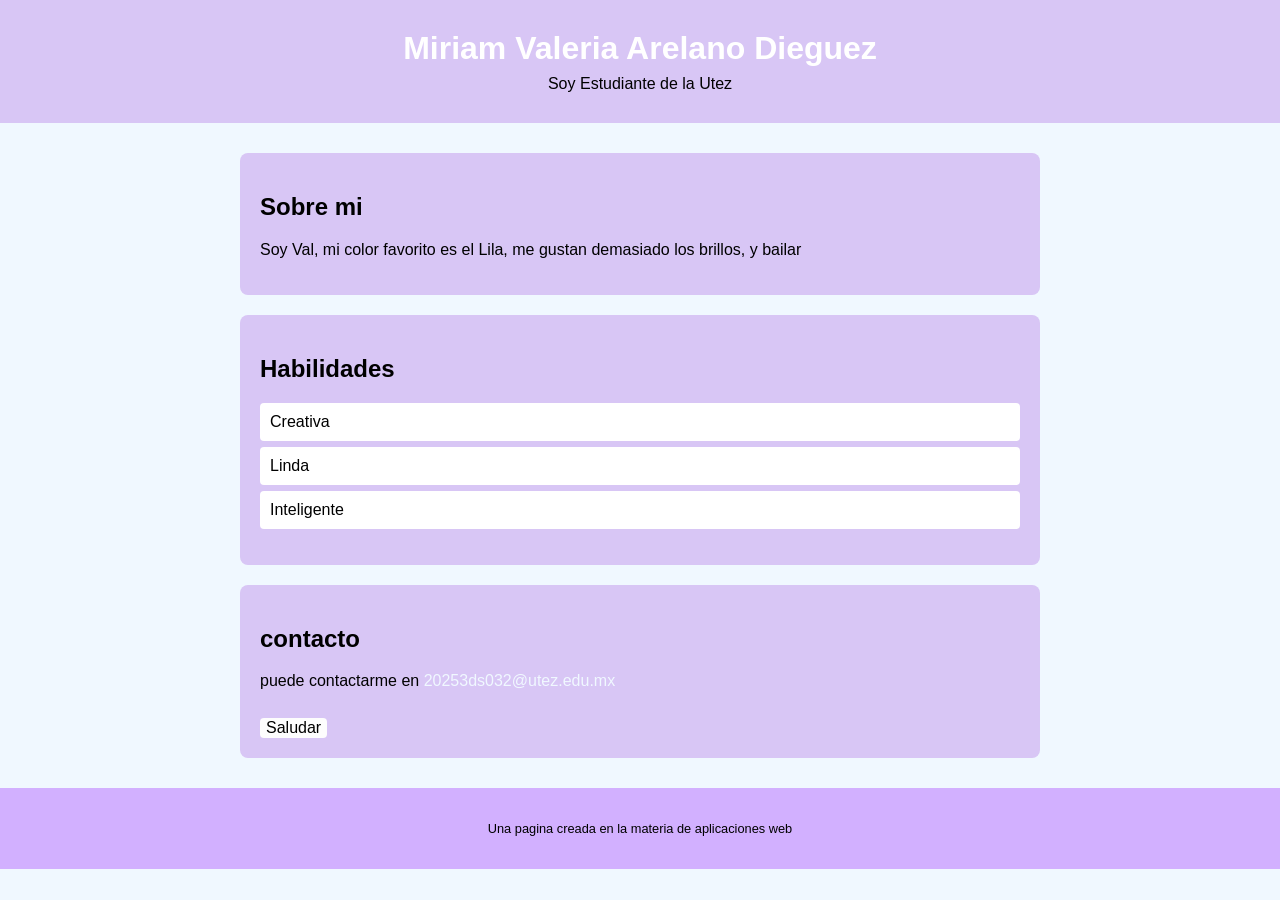
<file: Index.html>
<!DOCTYPE html>
<html lang="en">

<head>
    <meta charset="UTF-8">
    <meta name="viewport" content="width=device-width, initial-scale=1.0">
    <title>HTML 01</title>
    <link rel="stylesheet" href="style.css">
</head>

<body>
    <header>
        <h1> Miriam Valeria Arelano Dieguez</h1>
        <p>Soy Estudiante de la Utez</p>
    </header>

    <main>
        <section id="Sobre-mi">
            <h2>Sobre mi </h2>
            <p>Soy Val, mi color favorito es el Lila, me gustan demasiado los brillos, 
                y bailar </p>
        </section>

        <section id="habilidades">
            <h2>Habilidades </h2>
           <ul>
            <li>Creativa</li>
            <li>Linda</li>
            <li>Inteligente</li>
           </ul>
        </section>

        <section id="contacto">
            <h2>contacto</h2>
           <p>puede contactarme en 
                <a href="20253ds032@utez.edu.mx">20253ds032@utez.edu.mx</a> </p>

           <button id="btn-Saludar" >Saludar</button>
        </section>
    </main>

    <footer>
        <p>Una pagina creada en la materia de aplicaciones web</p>
    </footer>

    <script src="script.js"></script>

</body>
</html>
</file>
<file: style.css>
body {
font-family: Arial, Helvetica, sans-serif;
margin: 0%;
padding: 0%;
background-color:#f0f8ff;
color:rgb(0, 0, 0)
}

header{
    background-color: rgb(216, 198, 245);
    color: rgb(255, 255, 255);
    padding: 30px 20px;
    text-align: center;
}

header h1 {
    margin:0%;
    font-size: 2em;
}

header p {
    margin: 8px 0 0;
    font-size: 1em;
    color: rgb(0, 0, 0);
}

main {
    max-width: 800px;
    margin: 30px auto;
    padding: 0% 20px;
}

section{
    background-color: rgb(216, 198, 245);
    border-radius: 8px;
    padding: 20px;
    margin-bottom: 20px;
}

ul{
    list-style: none;
    padding: 0;
}

ul li{
    background-color: rgb(255, 255, 255);
    margin: 6px 0;
    padding: 10px;
    border-radius: 4px;
}

a{
    text-decoration: none;
    color: #f0f8ff;
}

a:hover{
    text-decoration: underline;
}

#btn-Saludar{
    margin-top: 12px;
    padding: 10 px 24px;
    background-color: rgb(253, 253, 253);
    color: #000000;
    border-radius: 4px;
    cursor: pointer;
    font-size: 1em;
    border: none;
}

    #btn-Saludar:hover{
        background-color: #d2b0ff;
}

footer{
    text-align: center;
    padding: 20px;
    background-color: #d2b0ff;
    font-size: 0.8em;
    color: #000000;
}
</file>
